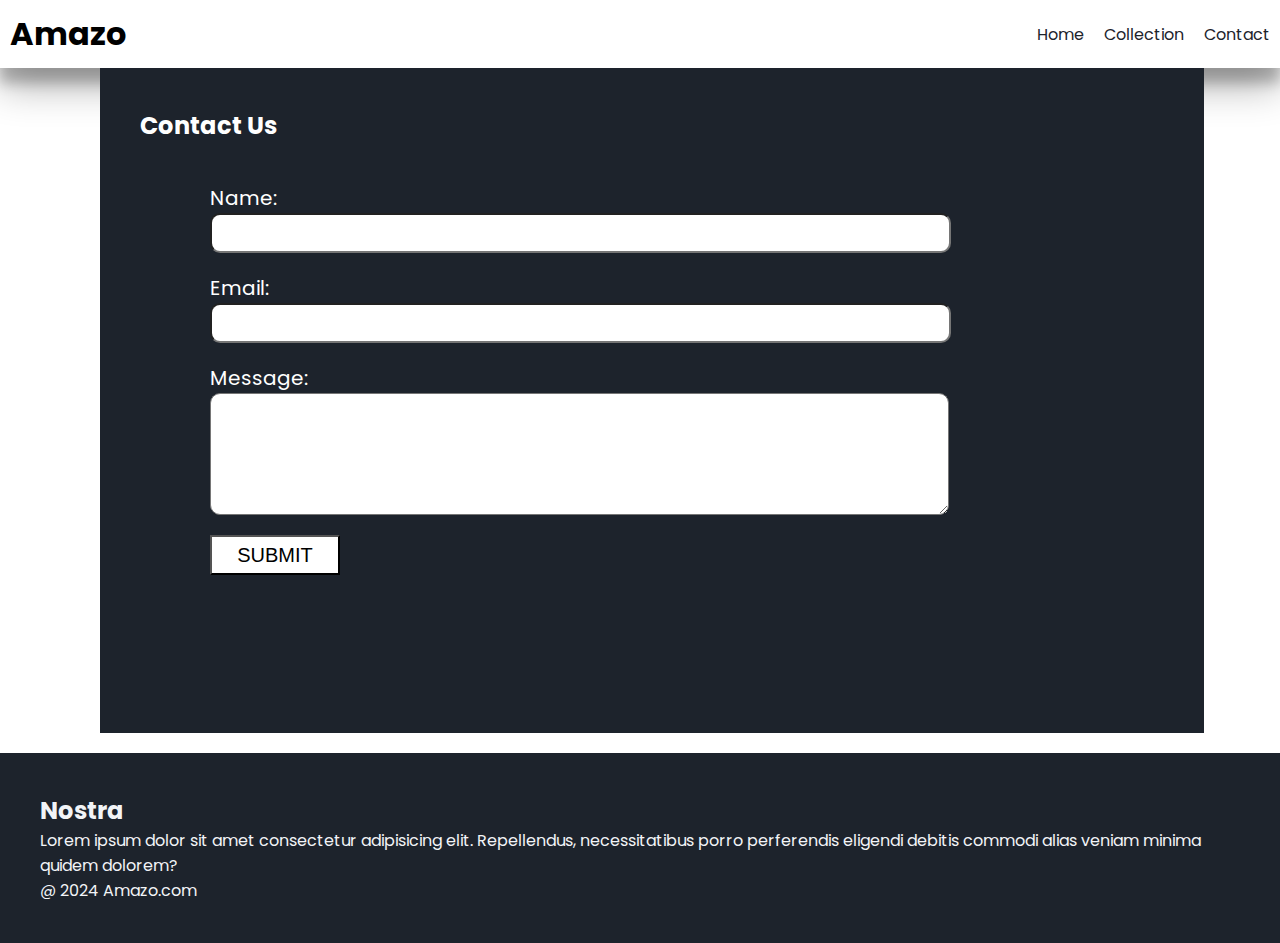
<file: contact.html>
<!DOCTYPE html>
<html lang="en">

<head>
    <meta charset="UTF-8">
    <meta name="viewport" content="width=device-width, initial-scale=1.0">
    <title>Amazo </title>
    <link rel="icon" type="image/x-icon" href="/logo.jpg">
    <link rel="preconnect" href="https://fonts.googleapis.com">
    <link rel="preconnect" href="https://fonts.gstatic.com" crossorigin>
    <link href="https://fonts.googleapis.com/css2?family=Poppins&display=swap" rel="stylesheet">
    <link rel="stylesheet" href="style.css">

    <link rel="stylesheet" href="https://cdnjs.cloudflare.com/ajax/libs/font-awesome/6.5.1/css/all.min.css"
        integrity="sha512-DTOQO9RWCH3ppGqcWaEA1BIZOC6xxalwEsw9c2QQeAIftl+Vegovlnee1c9QX4TctnWMn13TZye+giMm8e2LwA=="
        crossorigin="anonymous" referrerpolicy="no-referrer" />
</head>

<body>
    <nav class="navbar">
        <h1>Amazo</h1>
        <div class="navbar-links">
            <p class="navbar-link"><a href="index.html">Home</a></p>
            <p class="navbar-link"><a href="collection.html">Collection</a></p>
            <p class="navbar-link"><a href="contact.html">Contact</a></p>
        </div>
        <div class="navbar-menu-toggle" onclick="showNavbar()">
            <i class="fa-solid fa-bars"></i>
        </div>
    </nav>

    <div class="side-navbar">
        <p style="text-align: right;" onclick="closeNavbar()">
            <i class="fa-solid fa-xmark"></i>
        </p>
        <div class="side-navbar-links">
            <p class="side-navbar-link"><a href="index.html">Home</a></p>
            <p class="side-navbar-link"><a href="collection.html">Collection</a></p>
            <p class="side-navbar-link"><a href="contact.html">Contact</a></p>
        </div>
    </div>

    <div class="contact-form">
        <h2>Contact Us</h2>
        <div class="form-values">
            <label for="Name">Name:</label>
            <input type="text" name="" >
            <label for="Email">Email:</label>
            <input type="text" name="" >
            <label for="Message">Message:</label>
            <textarea name="" id="" cols="30" rows="7"></textarea>
            <button>SUBMIT</button>
        </div>
        
    </div>

    <div class="footer">
        <div class="footer-container">
            <div class="footer-box-1">
                <h2 class="headingText">Nostra</h2>
                <p>Lorem ipsum dolor sit amet consectetur adipisicing elit. Repellendus, necessitatibus porro perferendis eligendi debitis commodi alias veniam minima quidem dolorem?</p>
                <div class="footer-icon-container">
                    <i class="fa-brands fa-instagram" style="color: black;"></i>
                    <i class="fa-brands fa-twitter" style="color: black;"></i>
                    <i class="fa-brands fa-whatsapp" style="color: black;"></i>
                </div>
            </div>
        </div>
        <p>@ 2024 Amazo.com</p>
    </div>
    <script src="collection.js"></script>
</body>

</html>
</file>
<file: style.css>
*{
    padding: 0;
    margin: 0;
}


body{
    font-family: 'Poppins', sans-serif;
}

.navbar{
    display: flex;
    justify-content: space-between;
    align-items: center;
    padding: 10px;
    box-shadow: rgba(0, 0, 0, 0.3) 0px 19px 38px, rgba(0, 0, 0, 0.22) 0px 15px 12px;
}

.navbar-links{
    display: flex;
    column-gap: 20px;
}

.navbar-links a{
    text-decoration: none;
    color: #1d232c;
}

.navbar-menu-toggle{
    display: none;
}

.side-navbar{
    background-color: #1d232c;
    width: 50%;
    height: 100%;
    position: fixed;
    top: 0;
    left: -60%;
    padding: 20px;
    color: white;
    transition: 2s;
}

.side-navbar-link{
    margin-bottom: 30px;
}

.side-navbar-link a{
    text-decoration: none;
    color: white;
}

.side-navbar-link a:hover{
    text-decoration: underline;
}

.header{
    display: flex;
    justify-content: center;
    gap: 50px;
    padding: 50px;
}

.header-button{
    padding-left: 20px;
    padding-right: 20px;
    padding-top: 10px;
    padding-bottom: 10px;
    margin-top: 10px;
    background-color: #1d232c;
    color: white;
    cursor: pointer;
}

.service{
    padding: 20px;
}
.service-container-1{
    display: flex;
    justify-content: space-between;
    align-items: center;
}
.service-container-2{
    display: flex;
    justify-content: space-between;
    align-items: center;
    gap: 10px;
}
.service-container-2 div{
    background-color: #f2f4f7;
    border-radius: 5px;
    padding: 10px;
}
.new-arrival{
    display: flex;
    justify-content: space-around;
    flex-wrap: wrap;
}
.new-arrival-container{
    position: relative;
    flex-basis: 20%;
}
.new-arrival button{
    padding-left: 10%;
    padding-right: 10%;
    padding-top: 5%;
    padding-bottom: 5%;
    margin-top: 10px;
    color: #1d232c;
    position: absolute;
    top: 50%;
    left: 18%;
    border-radius: 10px;
    border: none;
}
.news{
    display: flex;
    flex-direction: column;
    align-items: center;
    margin-top: 20px;
}
.news input{
    padding: 11px;
    width: 80vw;
    margin-bottom: 10px;
    border: solid black 3px;
}
.news button{
    margin-top: 10px;
    color: #f2f4f7;
    background-color: #1d232c;
    border-radius: 10px;
    padding: 10px;
}
.footer{
    margin-top: 20px;
    padding: 40px;
    background-color: #1d232c;
    color: #f2f4f7;
}
.product-section{
    margin-top: 20px;
}
.product-search{
    width: 80%;
    border: solid black 2px;
    border-radius: 20px;
    display: flex;
    justify-content: space-between;
    align-items: center;
    padding: 10px;
    margin: auto;
}
.product-search input{
    border: none;
    background-color: transparent;
    width: 100%;
}
.product-search input:focus{
    outline: none;
}
.products{
    padding: 20px;
    display: flex;
    gap: 10px;
    flex-wrap: wrap;
    justify-content: space-around;
}
.products-box{
    text-align: center;
    flex-basis: 20%;
}
.products-box img{
    border-radius: 10px;
}
.contact-form , .form-values{
    background-color: #1d232c;
    color: white;
    align-items:flex-start;
    display: flex;
    flex-direction: column;
    height: 65vh;
    width: 80%;
    margin-left: 100px;
    margin-right: 65px;
    padding: 40px;
}
.form-values{
    margin-left: 30px;
    font-size: 20px;
}
.form-values input{
    width: 90%;
    height: 36px;
    margin-bottom: 20px;
    font-size: 20px;
    border-radius: 10px;
}
.form-values textarea{
    width: 90%;
    height: 120px;
    margin-bottom: 20px;
    font-size: 20px;
    border-radius: 10px;
}
.form-values button{
    background-color:#fff;
    color: black;
    width: 130px;
    height: 40px;
    font-size: 20px;
}
@media screen and (max-width:700px){
    .navbar-menu-toggle{
        display: block;
    }
    .navbar-links{
        display: none;
    }
    .header-image{
        display: none;
    }
    .service-container-1{
        display: none;
    }
    .service-container-2{
        flex-direction: column;
    }
}
</file>
